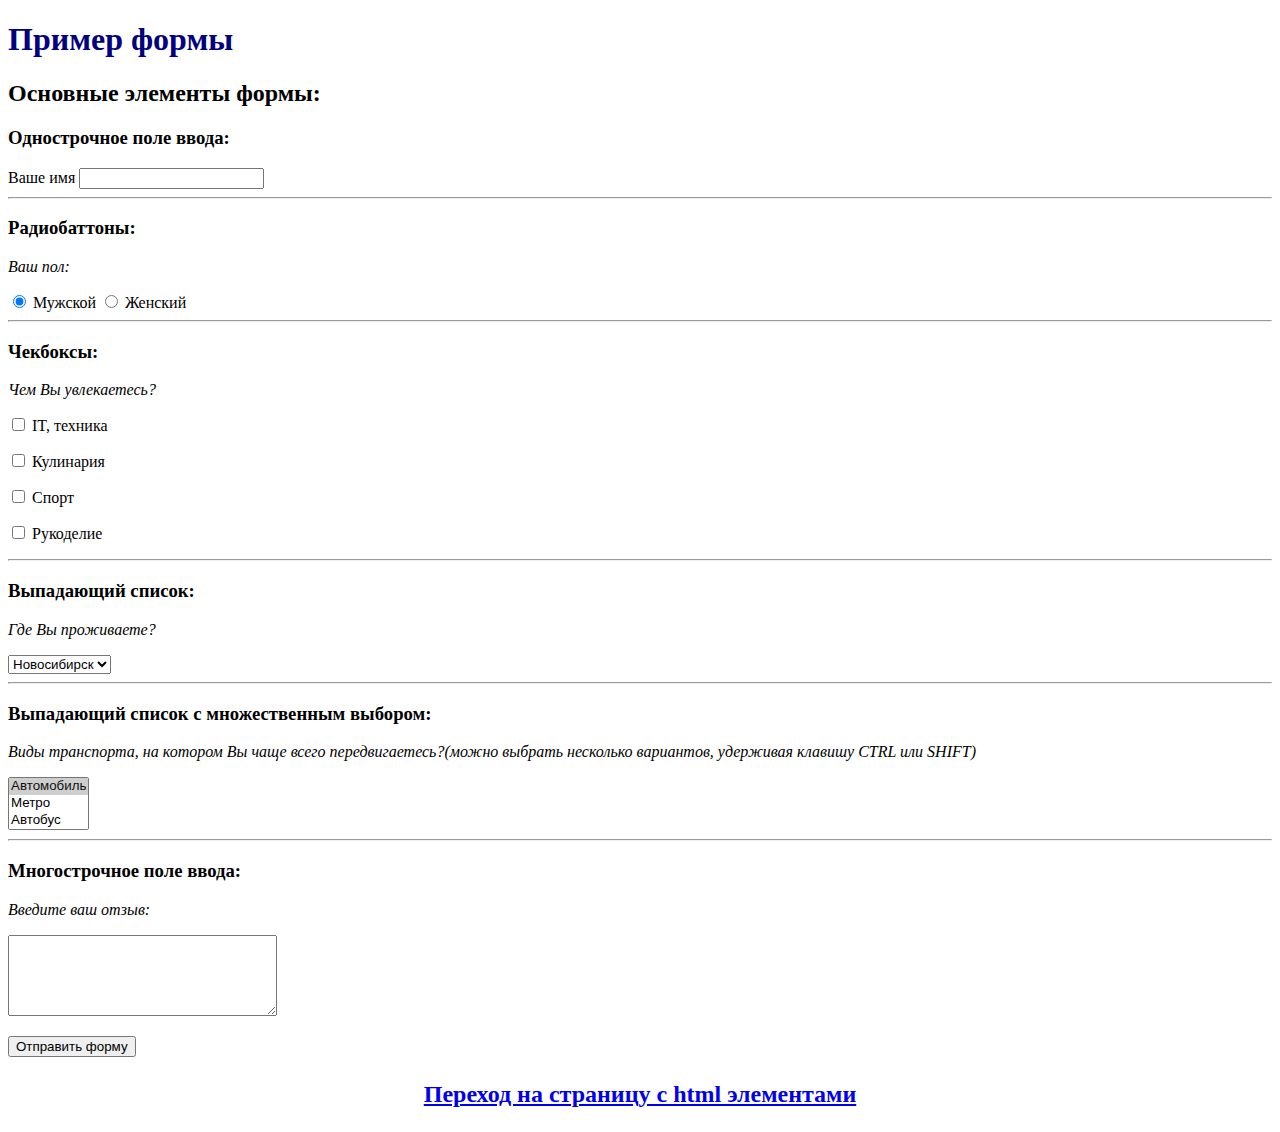
<file: index.html>
<!DOCTYPE html>

<html>

<head>
    <meta charset="UTF-8">
    <link rel="stylesheet" type="text/css" href="style.css" />
    <title>Главная</title>

</head>

<body>

<h1>Пример формы</h1>
<h2>Основные элементы формы:</h2>
<form action="/handler.php" method="post">
    <h3>Однострочное поле ввода:</h3>
    <label for="clientName" class="quastion">Ваше имя</label>
    <input type="text" id="clientName" name="clientName" />
    <hr />
    <h3>Радиобаттоны:</h3>
    <p class="question">Ваш пол:</p>
    <input checked="checked" type="radio" id="r1" value="Male" name="Gender"><label for="r1"> Мужской </label>
    <input type="radio" id="r2" value="Female" name="Gender"><label for="r2"> Женский </label>
    <hr />
    <h3>Чекбоксы:</h3>
    <p class="question">Чем Вы увлекаетесь?</p>
    <p><input type="checkbox" id="c1" name="hobbies" value="IT, техника"><label for="c1"> IT, техника </label></p>
    <p><input type="checkbox" id="c2" name="hobbies" value="Кулинария"><label for="c2"> Кулинария </label></p>
    <p><input type="checkbox" id="c3" name="hobbies" value="Спорт"><label for="c3"> Спорт </label></p>
    <p><input type="checkbox" id="c4" name="hobbies" value="Рукоделие"><label for="c4"> Рукоделие </label></p>
    <hr />
    <h3>Выпадающий список:</h3>
    <p class="question">Где Вы проживаете?</p>
    <select name="town">
        <option value="Novosibirsk">Новосибирск</option>
        <option value="Kolcovo">Кольцово</option>
        <option value="Berdsk">Бердск</option>
    </select>
    <hr />
    <h3>Выпадающий список с множественным выбором:</h3>
    <p class="question">Виды транспорта, на котором Вы чаще всего передвигаетесь?(можно выбрать несколько вариантов, удерживая клавишу CTRL или SHIFT)</p>
    <select name="transport" size="3" multiple>
        <option selected value="car">Автомобиль</option>
        <option value="metro">Метро</option>
        <option value="bus">Автобус</option>
        <option value="tramway">Трамвай</option>
    </select>
    <hr />
    <h3>Многострочное поле ввода:</h3>
    <p class="question">Введите ваш отзыв:</p>
    <p><textarea rows="5" cols="31" name="text"></textarea></p>
    <button type="submit">Отправить форму</button>
</form>
<p id="next"><a href="./page2.html">Переход на страницу с html элементами</a></p>
</body>

</html>
</file>
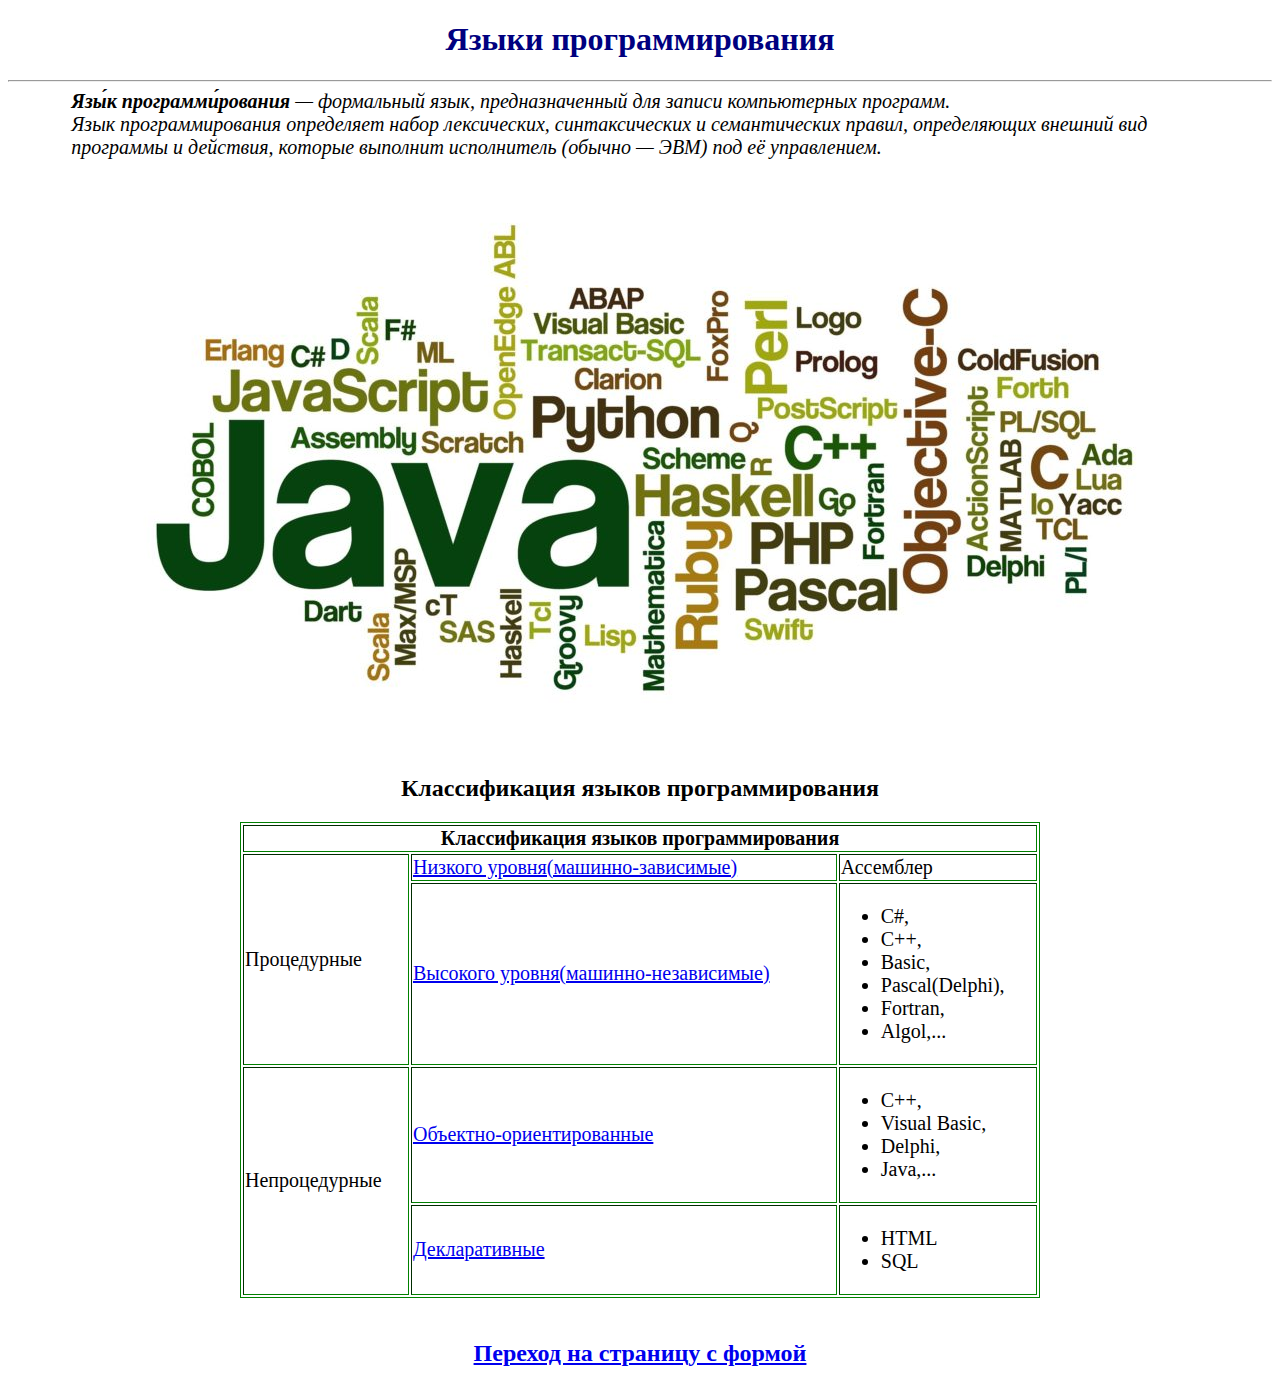
<file: page2.html>
<!DOCTYPE html>

<html>

<head>
    <meta charset="UTF-8">
    <link rel="stylesheet" type="text/css" href="style.css" />
    <title>Основные элементы html страниц</title>

</head>

<body>

<h1 class="page-header">Языки программирования</h1>
<hr />
<div><b>Язы́к программи́рования</b> — формальный язык, предназначенный для записи компьютерных программ. <br />Язык программирования определяет набор лексических, синтаксических и семантических правил,
    определяющих внешний вид программы и действия, которые выполнит исполнитель (обычно — ЭВМ) под её управлением.</div>
<div id="pic">
    <img src="./programming-languages.jpg" alt="картинка" />
</div>
<h2 class="page-header">Классификация языков программирования</h2>
<table border="1">
    <tr>
        <th colspan="3" >Классификация языков программирования</th>
    </tr>
    <tr>
        <td rowspan="2">Процедурные</td>
        <td>
        <a target="_blank" href="https://clck.ru/at2EN">Низкого уровня(машинно-зависимые)</a>
        </td>
        <td>Ассемблер</td>
    </tr>
    <tr>
        <td><a href="https://clck.ru/at2Gk">Высокого уровня(машинно-независимые)</a></td>
        <td>
            <ul>
                <li>C#,</li>
                <li>C++,</li>
                <li>Basic,</li>
                <li>Pascal(Delphi),</li>
                <li>Fortran,</li>
                <li>Algol,...</li>
            </ul>
         </td>
    </tr>
    <tr>
        <td rowspan="2">Непроцедурные</td>
        <td>
            <a href="https://clck.ru/FNkem"> Объектно-ориентированные</a>
        </td>
        <td>
            <ul>
                <li>C++,</li>
                <li>Visual Basic,</li>
                <li>Delphi,</li>
                <li>Java,...</li>
            </ul>
        </td>
    </tr>
    <tr>
        <td rowspan="2">
            <a href="https://clck.ru/ZG7JX">Декларативные</a>
        </td>
        <td>
            <ul>
                <li>HTML</li>
                <li>SQL</li>
            </ul>
        </td>
    </tr>
</table>
</div>
<br />
<p id="next"><a href="./index.html">Переход на страницу с формой</a></p>
</body>
</html>
</file>
<file: style.css>
h1 {
    font-size: 32px;
    font-weight: bold;
    color: navy;
    }
.page-header {
    text-align: center;

    }
div {
    margin-left: 5%; /* Отступ слева */
    margin-right: 5%; /* Отступ слева */
    font-size: 20px;
    font-style: italic;
    }
#pic {
    text-align: center;
    }
table {
    width: 800px; /* Ширина таблицы */
    border: 1px solid green; /* Рамка вокруг таблицы */
    margin: auto; /* Выравниваем таблицу по центру окна  */
    font-size: 20px;
   }
#next {
    font-size: 24px;
    font-weight: bold;
    text-align:center;
    color: navy;
    }
.question {
    font-style: italic;
    }
</file>
